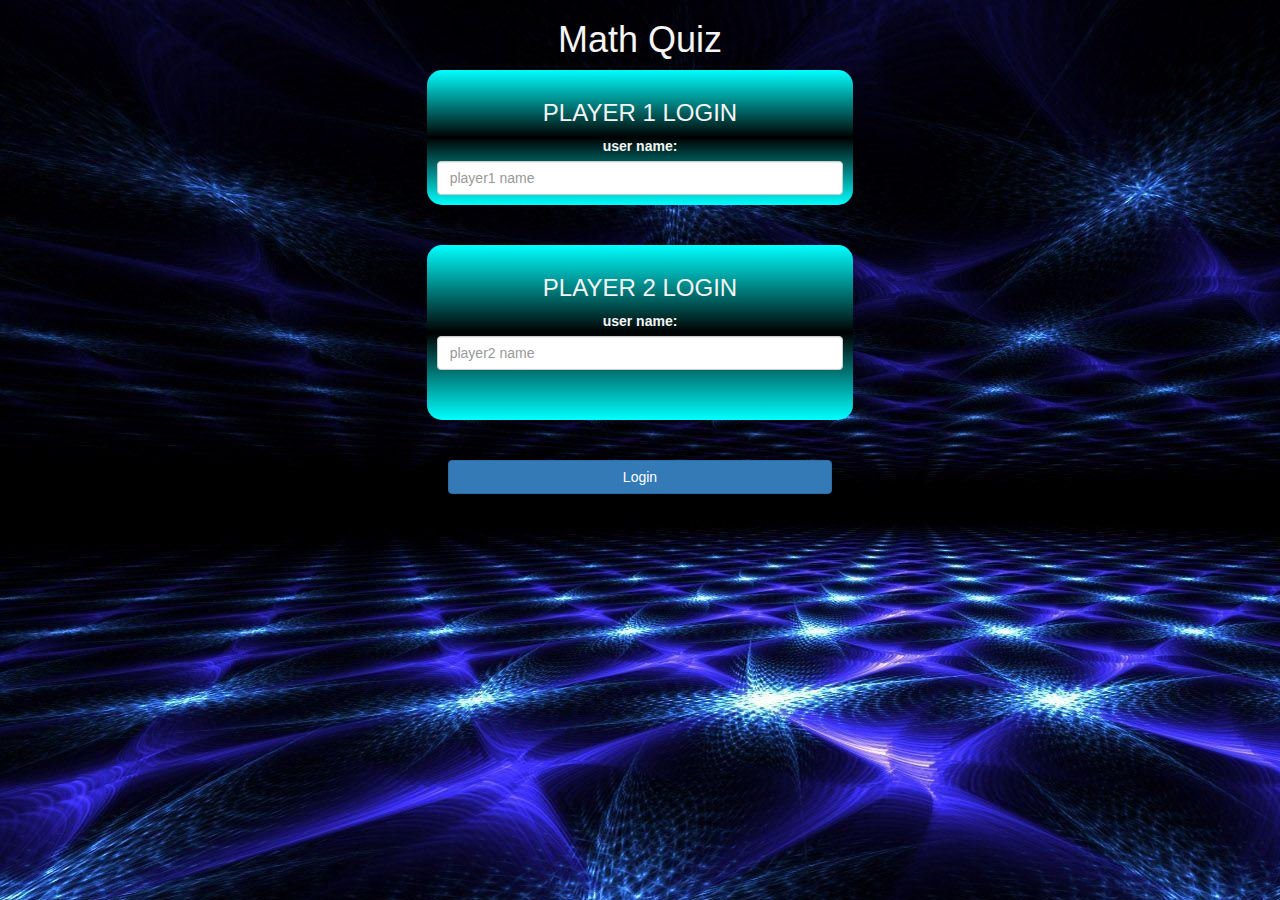
<file: index.html>
<!DOCTYPE html>
<html>
<head>
	<title>Math Quiz</title>

<meta name="viewport" content="width=device-width, initial-scale=1">
<link rel="stylesheet" href="https://maxcdn.bootstrapcdn.com/bootstrap/3.4.0/css/bootstrap.min.css">
<script src="https://ajax.googleapis.com/ajax/libs/jquery/3.4.1/jquery.min.js"></script>
<script src="https://maxcdn.bootstrapcdn.com/bootstrap/3.4.0/js/bootstrap.min.js"></script>

<link rel="stylesheet" type="text/css" href="game.css">

<script src="game_login.js"></script>
</head>
<body>
<center>
	<h1>Math Quiz</h1>
	<div class="col-lg-4 col-sm-8 col-xs-11 login_div1">
		<h3>PLAYER 1 LOGIN</h3>
		<label>user name: </label>
		<input type="text" id="player1_name_input" class="form-control" placeholder="player1 name"></input>
			</div>
<br><br>

	<div class="col-lg-4 col-sm-8 col-xs-11 login_div2">
		<h3>PLAYER 2 LOGIN</h3>
		<label>user name: </label>
		<input type="text" id="player2_name_input" class="form-control" placeholder="player2 name"></input>
		<br><br>
	</div>
	<br><br>
	<button style="width:30%" class="btn btn-primary" onclick="addUser()">Login</button>
</center>
</body>
</html>
</file>
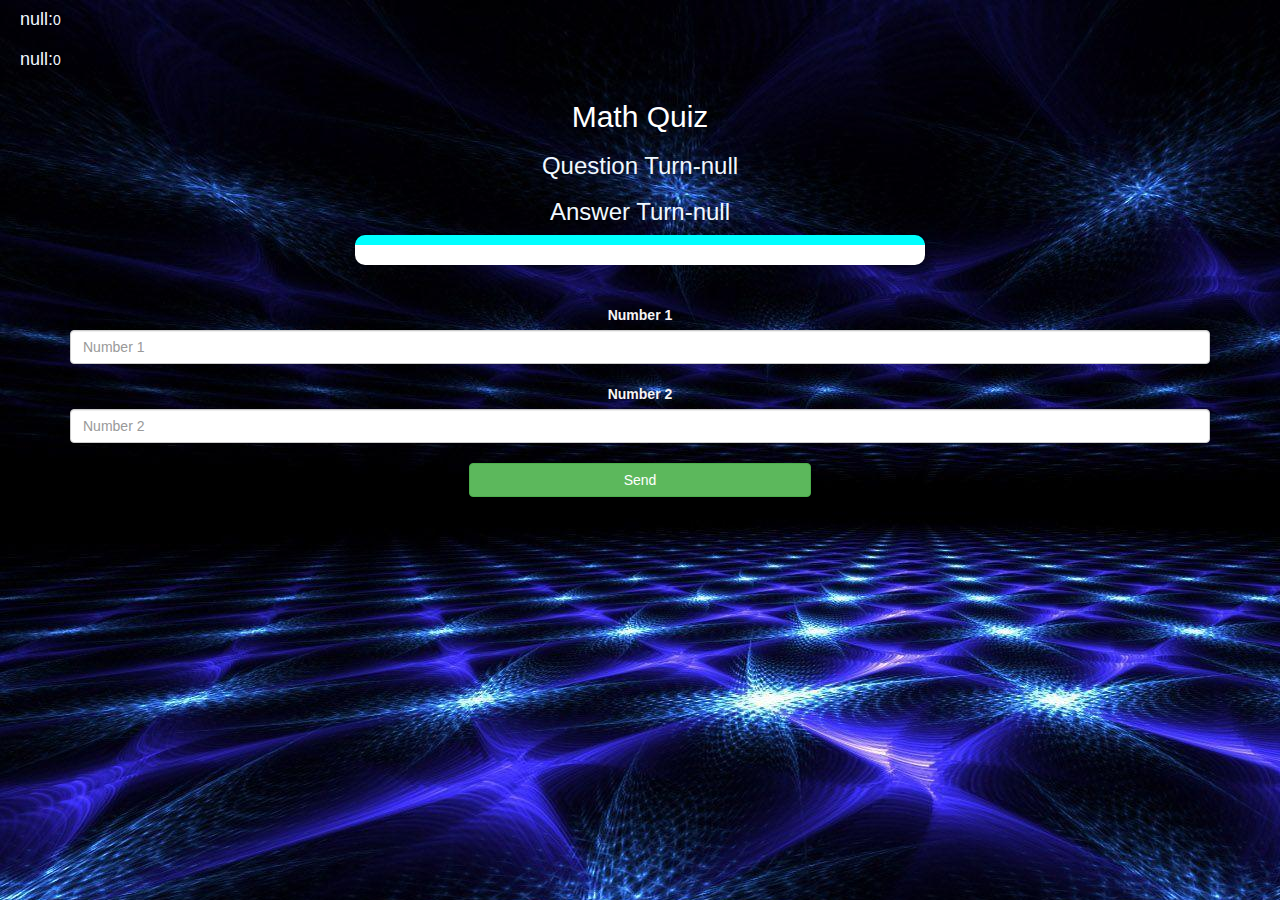
<file: game_page.html>
<!DOCTYPE html>
<html>
<head>
	<title>Math Quiz</title>

<meta name="viewport" content="width=device-width, initial-scale=1">
<link rel="stylesheet" href="https://maxcdn.bootstrapcdn.com/bootstrap/3.4.0/css/bootstrap.min.css">
<script src="https://ajax.googleapis.com/ajax/libs/jquery/3.4.1/jquery.min.js"></script>
<script src="https://maxcdn.bootstrapcdn.com/bootstrap/3.4.0/js/bootstrap.min.js"></script>

<link rel="stylesheet" type="text/css" href="game.css">
</head>
<body>
<h4 id="player1_name"></h4><span id="player1_score"></span>
<br>
<h4 id="player2_name"></h4><span id="player2_score"></span>
<div class="container">
	<center>
		<h2 style="color: white;">Math Quiz</h2>
		<h3 id="player_question"></h3>
		<h3 id="player_answer"></h3>
		<div id="output" class="col-lg-6"></div>
		<br>
		<br>
		
		<label>Number 1</label>

		<br>
		<input type="text" id="number_1" class="form-control" placeholder="Number 1">
		<br>
		<label>Number 2</label>

		<br>
		<input type="text" id="number_2" class="form-control" placeholder="Number 2">
		<br>
		<button onclick="send()" class="btn btn-success" style="width: 30%;">Send</button>
	</center>
</div>

<script src="game_page.js"></script>
</body>
</html>
</file>
<file: game.css>
body
{
	background-image: url(bg.jpg);
}

	.login_div1 , .login_div2
	{
		background: linear-gradient(cyan, black, cyan);
		padding: 10px;
		float: none;
		border-radius: 15px;
		color: whitesmoke;
	}


#player1_name , #player2_name
{
	display: inline-block;
	margin-left: 20px;
}
#word
{
	width: 60%;
}
#word_display
{
	letter-spacing: 5px;
}
#output
{
background: white;
border-radius: 10px;
border-top: 10px solid cyan;
padding: 10px;
float: none;
text-align: left;
}

h1{
	color: whitesmoke;
}

h2{
	color: whitesmoke;
}

label{
	color: whitesmoke;
}

#player1_name{
	color: aliceblue;
}

#player2_name{
	color: aliceblue;
}
#player1_score{
	color: aliceblue;
}

#player2_score{
	color: aliceblue;
}

#player_question{
	color: aliceblue;
}

#player_answer{
	color: aliceblue;
}
</file>
